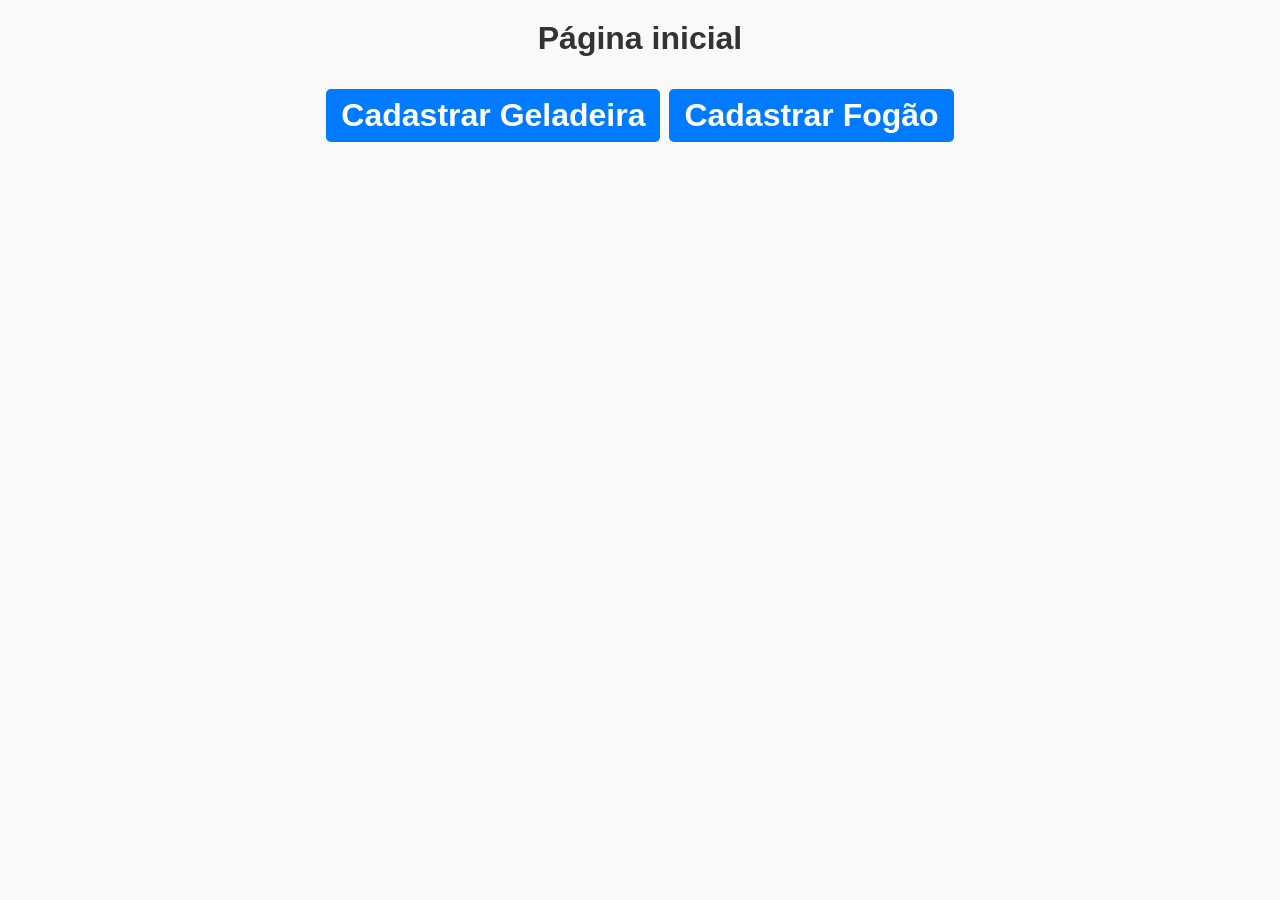
<file: index.html>
<html>
  <head>
    <title>UTFPR-Orientação Objetos</title>
    <meta charset="UTF-8" />
    <link rel="stylesheet" href="./styles.css" />
  </head>

  <body>
    <h1>
      <p>Página inicial</p>
      <a href="/refrigerator.html">Cadastrar Geladeira</a>
      <a href="/oven.html">Cadastrar Fogão</a>
    </h1>
  </body>
</html>
</file>
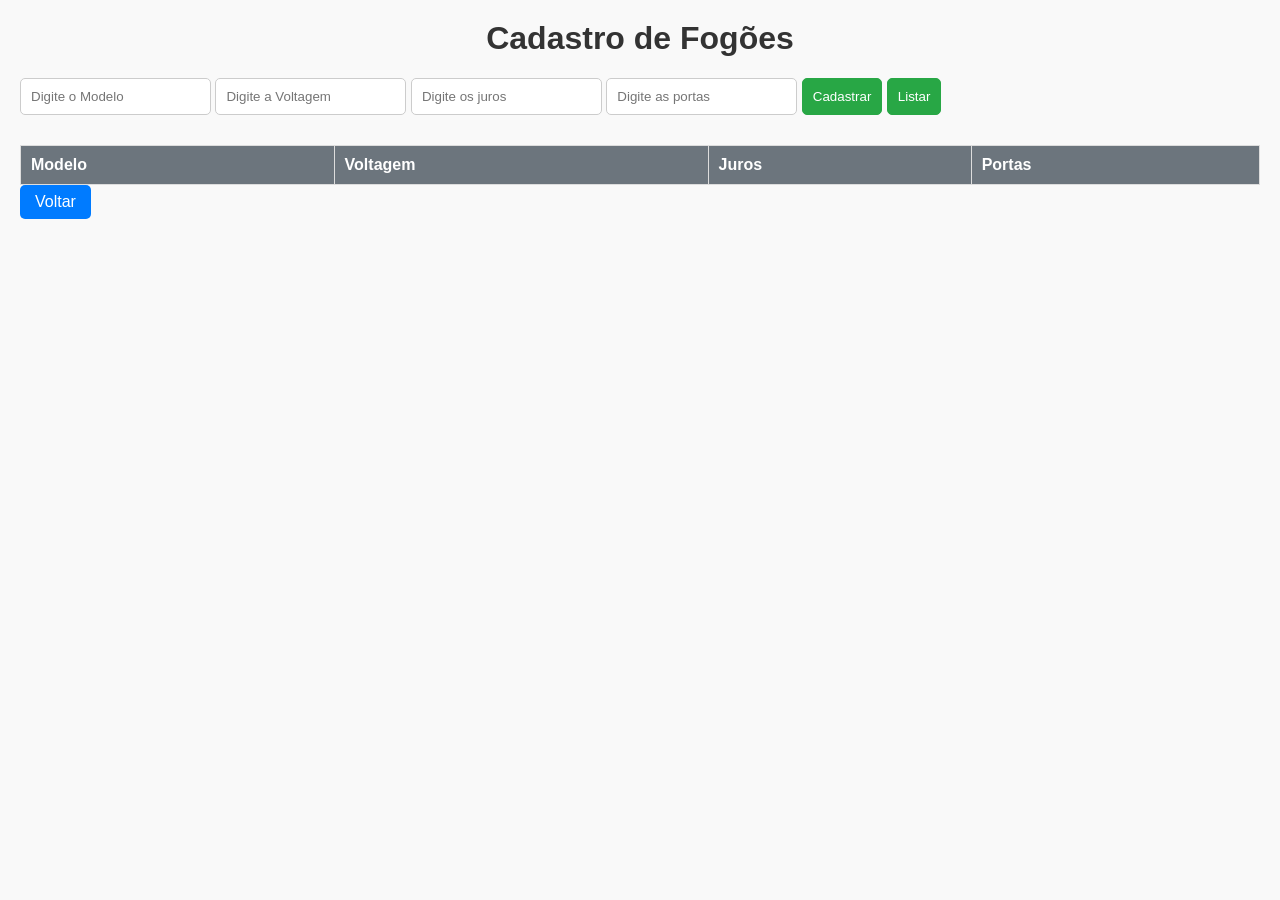
<file: oven.html>
<html>
  <head>
    <title>UTFPR-Orientação Objetos</title>
    <meta charset="UTF-8" />
    <link rel="stylesheet" href="styles.css" />
  </head>
  <body>
    <h1>Cadastro de Fogões</h1>

    <input id="iptModel" type="text" placeholder="Digite o Modelo" />
    <input id="iptVoltage" type="number" placeholder="Digite a Voltagem" />
    <input id="iptFees" type="number" placeholder="Digite os juros" />
    <input id="iptDoors" type="number" placeholder="Digite as portas" />
    <input id="btnSave" type="button" value="Cadastrar" />
    <input id="btnList" type="button" value="Listar" />

    <table>
      <th>Modelo</th>
      <th>Voltagem</th>
      <th>Juros</th>
      <th>Portas</th>
      <tbody id="tblOven"></tbody>
    </table>

    <a href="/index.html">Voltar</a>
    <script src="src/ovenView.ts"></script>
  </body>
</html>
</file>
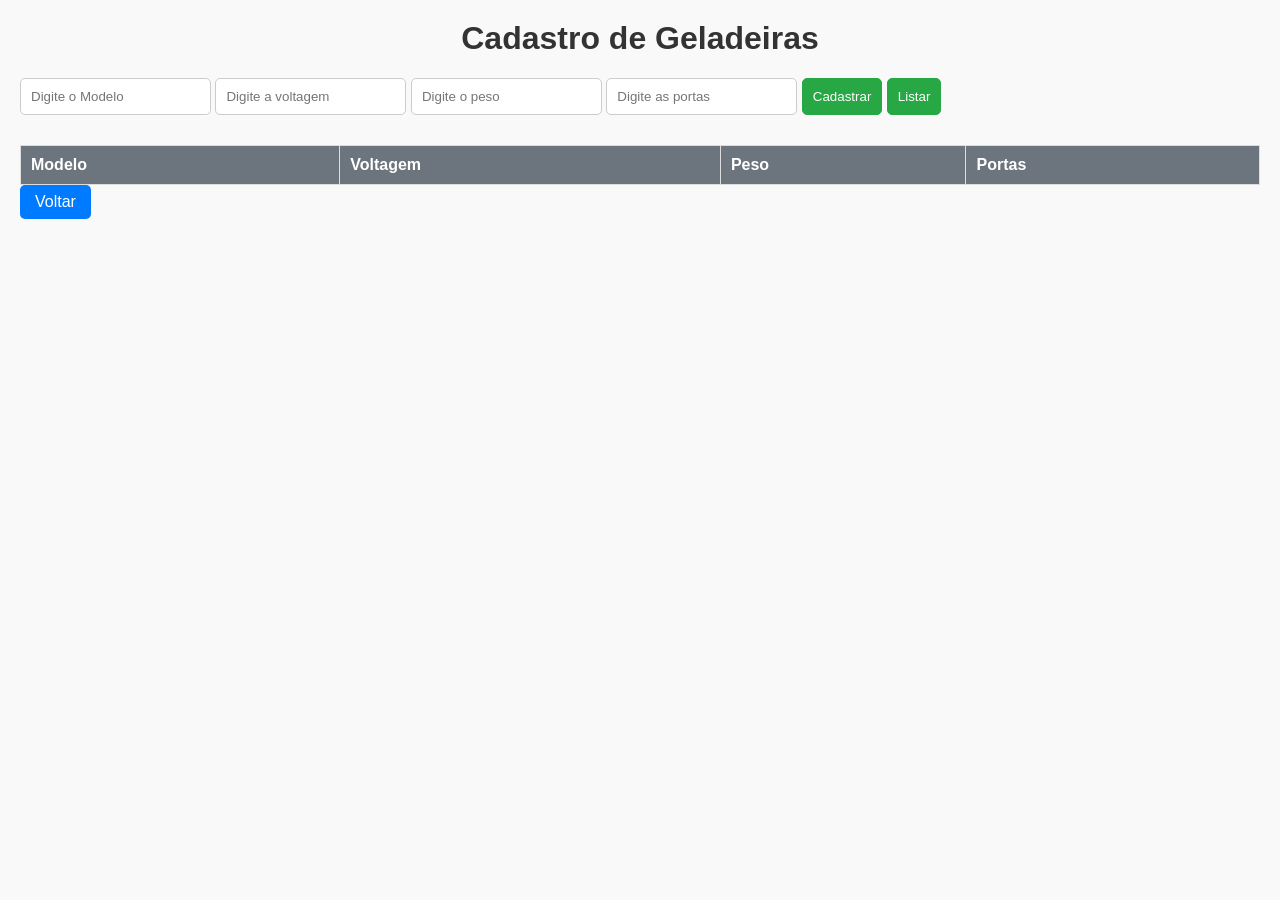
<file: refrigerator.html>
<html>
  <head>
    <title>UTFPR-Orientação Objetos</title>
    <meta charset="UTF-8" />
    <link rel="stylesheet" href="styles.css" />
  </head>
  <body>
    <h1>Cadastro de Geladeiras</h1>

    <input id="iptModel" type="text" placeholder="Digite o Modelo" />
    <input id="iptVoltage" type="number" placeholder="Digite a voltagem" />
    <input id="iptWeight" type="number" placeholder="Digite o peso" />
    <input id="iptDoors" type="number" placeholder="Digite as portas" />
    <input id="btnSave" type="button" value="Cadastrar" />
    <input id="btnList" type="button" value="Listar" />

    <table>
      <th>Modelo</th>
      <th>Voltagem</th>
      <th>Peso</th>
      <th>Portas</th>
      <tbody id="tblRefrigerator"></tbody>
    </table>

    <a href="/index.html">Voltar</a>
    <script src="src/refrigeratorView.ts"></script>
  </body>
</html>
</file>
<file: styles.css>
body {
    font-family: Arial, sans-serif;
    margin: 20px;
    background-color: #f9f9f9;
  }
  
  a {
    text-decoration: none;
    display: inline-block;
    margin-bottom: 20px;
    background-color: #007bff;
    color: white;
    padding: 8px 15px;
    border-radius: 5px;
    transition: background-color 0.3s;
  }
  
  a:hover {
    background-color: #0056b3;
  }
  
  h1 {
    color: #333;
    text-align: center;
  }
  
  form {
    display: flex;
    flex-direction: column;
    gap: 10px;
    max-width: 300px;
    margin: auto;
  }
  
  input[type="text"],
  input[type="number"],
  input[type="submit"],
  input[type="button"],
  select {
    padding: 10px;
    border: 1px solid #ccc;
    border-radius: 5px;
    margin-bottom: 10px;
  }
  
  input[type="submit"],
  input[type="button"]{
    background-color: #28a745;
    color: white;
    border-color: #28a745;
    cursor: pointer;
  }
  
  input[type="submit"],input[type="button"]:hover {
    background-color: #218838;
    border-color: #1e7e34;
  }
  
  button {
    background-color: #dc3545;
    color: white;
    border: none;
    padding: 10px;
    font-size: 16px;
    cursor: pointer;
    border-radius: 50%;
    width: 40px;
    height: 40px;
    text-align: center;
  }
  
  button:hover {
    background-color: #c82333;
  }
  
  table {
    width: 100%;
    border-collapse: collapse;
    margin-top: 20px;
  }
  
  table,
  th,
  td {
    border: 1px solid #ddd;
  }
  
  th {
    background-color: #6c757d;
    color: white;
    padding: 10px;
    text-align: left;
  }
  
  td {
    padding: 8px;
    text-align: left;
  }
  
  td.actions {
    display: flex;
    justify-content: center; /* Alinha horizontalmente */
    align-items: center; /
  }
  
  tr:nth-child(even) {
    background-color: #f2f2f2;
  }
  
  tr:hover {
    background-color: #ddd;
  }
</file>
